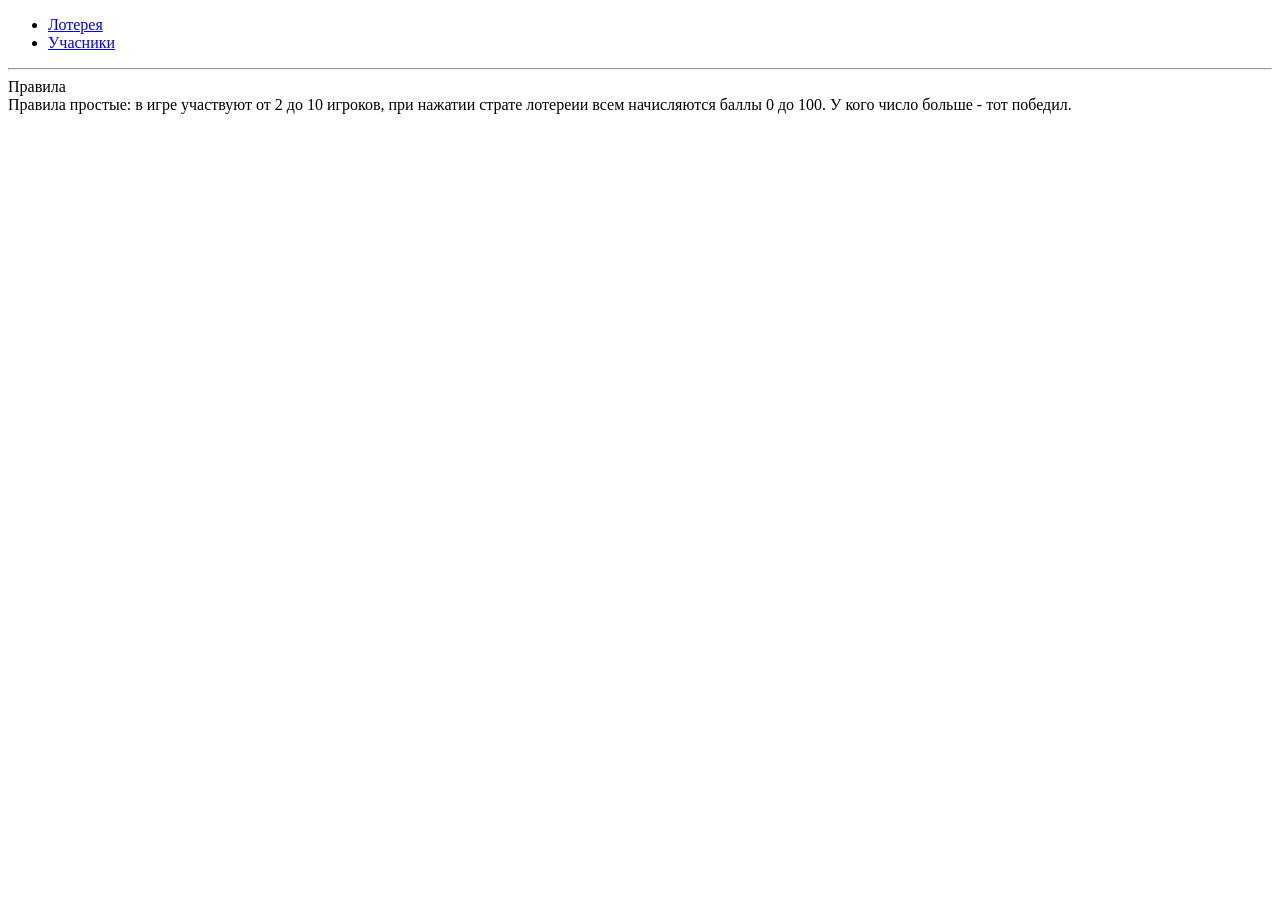
<file: templates/index.html>
<!DOCTYPE html>
<html lang="ru">
<head>
    <meta charset="UTF-8">
    <title>Главная Страница</title>
</head>
<body>
    <ul>
        <li>
            <a href ='/game/'>Лотерея</a>
        </li>
        <li>
            <a href ='/form/'>Учасники</a>
        </li>
    </ul>
    <hr>
    <h>Правила</h>
    <br>
    <h>Правила простые: в игре  участвуют от 2 до 10  игроков, при нажатии страте лотереии всем начисляются баллы 0 до 100. У кого число больше - тот победил. </h>

</body>
</html>
</file>
